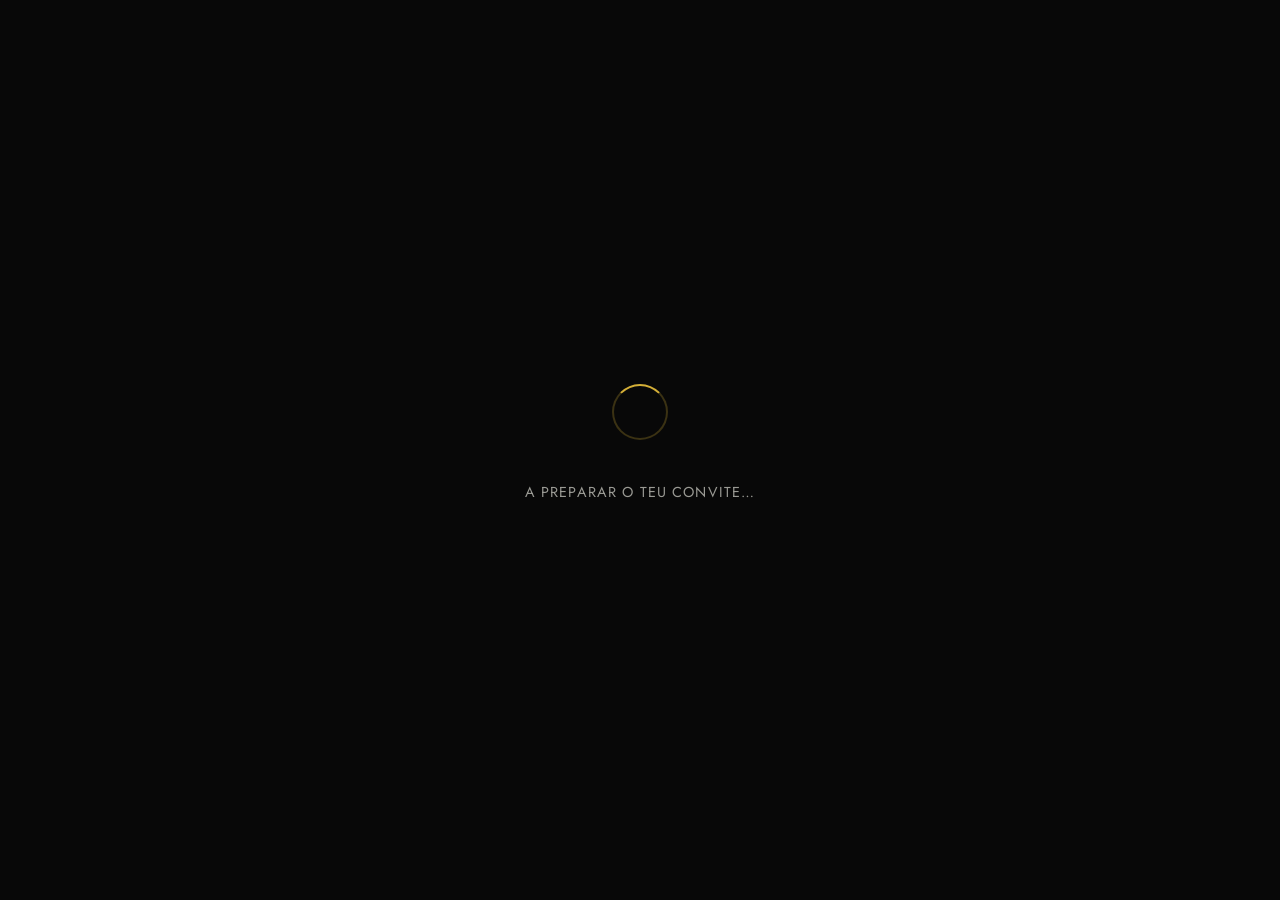
<file: index.html>
<!DOCTYPE html>
<html lang="pt-AO">
<head>
<meta charset="UTF-8" />
<meta name="viewport" content="width=device-width, initial-scale=1.0" />
<title>Convite Exclusivo</title>
<meta name="description" content="Convite digital exclusivo — uma noite inesquecível para celebrar." />

<!-- Tipografias: serifada (títulos), cursiva (frases especiais), sans moderna (textos/formulário) -->
<link rel="preconnect" href="https://fonts.googleapis.com">
<link rel="preconnect" href="https://fonts.gstatic.com" crossorigin>
<link href="https://fonts.googleapis.com/css2?family=Cormorant+Garamond:wght@400;500;600;700&family=Great+Vibes&family=Jost:wght@300;400;500;600&display=swap" rel="stylesheet">

<link rel="stylesheet" href="css/variaveis.css">
<link rel="stylesheet" href="css/estilo.css">
<link rel="stylesheet" href="css/animacoes.css">
</head>
<body>

<!-- ===================================================================
     ECRÃ DE CARREGAMENTO
=================================================================== -->
<div id="ecra-carregamento" class="ecra-carregamento" aria-live="polite">
  <div class="brilho-dourado"></div>
  <p class="texto-carregamento">a preparar o teu convite…</p>
</div>

<!-- ===================================================================
     ECRÃ DE ERRO (link inválido / revogado / não encontrado)
=================================================================== -->
<div id="ecra-erro" class="ecra-erro oculto" role="alert">
  <div class="moldura-erro">
    <p class="simbolo-erro">✦</p>
    <h1 class="titulo-erro">Este convite não está disponível</h1>
    <p id="mensagem-erro" class="texto-erro">
      O link que utilizaste é inválido, foi revogado, ou já não existe.
    </p>
    <p class="texto-erro-sub">
      Se achas que isto é um engano, contacta quem te enviou o convite.
    </p>
  </div>
</div>

<!-- ===================================================================
     CONTEÚDO PRINCIPAL DO CONVITE
=================================================================== -->
<main id="conteudo-convite" class="conteudo-convite oculto">

  <!-- Elementos decorativos (balões CSS, sem imagens externas) -->
  <div class="decoracao-baloes" aria-hidden="true">
    <span class="balao balao--preto balao--1"></span>
    <span class="balao balao--dourado balao--2"></span>
    <span class="balao balao--preto balao--3"></span>
    <span class="balao balao--dourado balao--4"></span>
    <span class="balao balao--preto balao--5"></span>
  </div>

  <!-- ---------- SECÇÃO 1: Abertura cinematográfica ---------- -->
  <section class="secao secao-abertura">
    <p class="rotulo-abertura anim-entrada" style="--atraso:0s">Convite de Aniversário</p>
    <h1 class="nome-aniversariante anim-entrada" style="--atraso:.15s" id="nome-aniversariante">—</h1>
    <p class="frase-comemorativa anim-entrada" style="--atraso:.3s" id="frase-principal">—</p>
    <div class="idade-destaque anim-entrada" style="--atraso:.45s">
      <span class="idade-numero" id="idade-numero">—</span>
      <span class="idade-rotulo">ANOS</span>
    </div>
    <div class="separador-dourado anim-entrada" style="--atraso:.55s"></div>
  </section>

  <!-- ---------- SECÇÃO 2: Informações do evento ---------- -->
  <section class="secao secao-informacoes">
    <div class="grelha-info">
      <div class="info-cartao">
        <span class="info-rotulo">Data</span>
        <span class="info-valor" id="info-data">—</span>
      </div>
      <div class="info-cartao">
        <span class="info-rotulo">Hora</span>
        <span class="info-valor" id="info-hora">—</span>
      </div>
      <div class="info-cartao">
        <span class="info-rotulo">Local</span>
        <span class="info-valor" id="info-local">—</span>
      </div>
    </div>

    <div class="cartao-traje">
      <span class="info-rotulo">Traje</span>
      <span class="info-valor info-valor--traje" id="info-traje">—</span>
      <div class="traje-decoracao" aria-hidden="true">
        <span class="traje-gota traje-gota--preta"></span>
        <span class="traje-gota traje-gota--dourada"></span>
      </div>
    </div>
  </section>

  <!-- ---------- SECÇÃO 3: Contagem decrescente ---------- -->
  <section class="secao secao-contagem">
    <h2 class="titulo-secao">Falta tão pouco…</h2>
    <div id="contador" class="contador">
      <div class="contador-unidade">
        <span class="contador-numero" id="c-dias">00</span>
        <span class="contador-rotulo">dias</span>
      </div>
      <div class="contador-unidade">
        <span class="contador-numero" id="c-horas">00</span>
        <span class="contador-rotulo">horas</span>
      </div>
      <div class="contador-unidade">
        <span class="contador-numero" id="c-minutos">00</span>
        <span class="contador-rotulo">min</span>
      </div>
      <div class="contador-unidade">
        <span class="contador-numero" id="c-segundos">00</span>
        <span class="contador-rotulo">seg</span>
      </div>
    </div>
    <p id="contador-mensagem-evento" class="contador-mensagem-evento oculto">
      A celebração já começou — esperamos ver-te lá! ✦
    </p>
  </section>

  <!-- ---------- SECÇÃO 4: Confirmação de presença ---------- -->
  <section class="secao secao-confirmacao">
    <h2 class="titulo-secao">Fazes parte desta celebração?</h2>
    <p class="texto-confirmacao">
      A tua presença tornará esta noite ainda mais especial. Confirma a
      tua participação e ajuda-nos a preparar tudo para te receber.
    </p>

    <button id="botao-confirmar" class="botao-dourado" type="button">
      Confirmar Presença
    </button>

    <p id="aviso-encerrado" class="aviso-encerrado oculto">
      O prazo para confirmar presença já terminou.
    </p>

    <p id="resposta-ja-registada" class="resposta-ja-registada oculto"></p>
  </section>

  <!-- ---------- SECÇÃO 5: Agradecimento (quando o convidado não vai) ---------- -->
  <section id="secao-agradecimento" class="secao secao-agradecimento oculto">
    <p class="simbolo-erro">✦</p>
    <h2 class="titulo-secao">Obrigado pela tua resposta</h2>
    <p class="texto-confirmacao" id="texto-agradecimento">
      Obrigado por nos dares uma resposta. Lamentamos que não possas
      estar presente e esperamos encontrar-nos noutra ocasião.
    </p>
  </section>

  <!-- ---------- SECÇÃO 6: Meu Convite Digital ---------- -->
  <section id="secao-convite-digital" class="secao secao-convite-digital oculto">
    <h2 class="titulo-secao anim-revelacao">O teu convite está pronto!</h2>
    <p class="texto-confirmacao anim-revelacao">
      A tua confirmação foi registada com sucesso. Agora podes guardar
      o teu convite digital e levá-lo contigo.
    </p>

    <!-- Este é o ÚNICO elemento capturado para PNG/PDF — o que se vê
         aqui é exatamente o que sai na imagem/ficheiro exportado. -->
    <div id="cartao-convite-digital" class="cartao-convite-digital anim-revelacao">
      <div class="cartao-brilho" aria-hidden="true"></div>
      <p class="cartao-rotulo">Convite de Aniversário</p>
      <h3 class="cartao-nome" id="cd-nome">—</h3>
      <p class="cartao-frase" id="cd-frase">—</p>
      <div class="cartao-idade">
        <span class="cartao-idade-numero" id="cd-idade">—</span>
        <span class="cartao-idade-rotulo">ANOS</span>
      </div>
      <div class="cartao-separador"></div>

      <div class="cartao-grelha">
        <div><span class="cartao-rotulo-pq">DATA</span><span class="cartao-valor-pq" id="cd-data">—</span></div>
        <div><span class="cartao-rotulo-pq">HORA</span><span class="cartao-valor-pq" id="cd-hora">—</span></div>
      </div>
      <div class="cartao-grelha">
        <div><span class="cartao-rotulo-pq">LOCAL</span><span class="cartao-valor-pq" id="cd-local">—</span></div>
        <div><span class="cartao-rotulo-pq">TRAJE</span><span class="cartao-valor-pq" id="cd-traje">—</span></div>
      </div>

      <div class="cartao-separador"></div>

      <div class="cartao-pessoal">
        <p class="cartao-pessoal-linha"><span>CONVIDADO</span><strong id="cd-convidado">—</strong></p>
        <p class="cartao-pessoal-linha"><span>ACOMPANHANTES</span><strong id="cd-acompanhantes">—</strong></p>
        <p class="cartao-pessoal-linha"><span>CHEGADA PREVISTA</span><strong id="cd-chegada">—</strong></p>
      </div>

      <p class="cartao-codigo">IDENTIFICAÇÃO DO CONVITE — <span id="cd-codigo">—</span></p>
    </div>

    <div class="acoes-convite-digital anim-revelacao">
      <button id="botao-baixar-png" type="button" class="botao-dourado botao-acao-convite">
        Guardar na Galeria (PNG)
      </button>
      <button id="botao-baixar-pdf" type="button" class="botao-contorno botao-acao-convite">
        Baixar Convite em PDF
      </button>

      <div class="bloco-envio-email">
        <label for="campo-email-envio">Enviar convite por e-mail</label>
        <div class="linha-envio-email">
          <input type="email" id="campo-email-envio" placeholder="o-teu-email@exemplo.com" maxlength="160">
          <button id="botao-enviar-email" type="button" class="botao-contorno">Enviar</button>
        </div>
        <span class="campo-erro" id="erro-email-envio"></span>
      </div>
    </div>

    <p id="estado-acao-convite" class="estado-acao-convite oculto" role="status" aria-live="polite"></p>
  </section>

  <!-- ---------- Modal: formulário de confirmação ---------- -->
  <div id="modal-fundo" class="modal-fundo oculto">
    <div class="modal-caixa" role="dialog" aria-modal="true" aria-labelledby="modal-titulo">
      <button id="modal-fechar" class="modal-fechar" type="button" aria-label="Fechar">✕</button>
      <h3 id="modal-titulo" class="modal-titulo">Confirmar Presença</h3>

      <form id="form-rsvp" class="form-rsvp" novalidate>

        <div class="campo">
          <label for="campo-nome">Nome completo</label>
          <input type="text" id="campo-nome" name="nome" autocomplete="name" required maxlength="120">
          <span class="campo-erro" id="erro-nome"></span>
        </div>

        <div class="campo">
          <label for="campo-telefone">Número de telefone</label>
          <input type="tel" id="campo-telefone" name="telefone" autocomplete="tel" required placeholder="+244 9XX XXX XXX">
          <span class="campo-erro" id="erro-telefone"></span>
        </div>

        <fieldset class="campo campo-presenca">
          <legend>Vais poder estar presente?</legend>
          <label class="opcao-radio">
            <input type="radio" name="presenca" value="sim" required>
            <span>Sim, estarei presente.</span>
          </label>
          <label class="opcao-radio">
            <input type="radio" name="presenca" value="nao" required>
            <span>Infelizmente, não poderei participar.</span>
          </label>
          <span class="campo-erro" id="erro-presenca"></span>
        </fieldset>

        <div id="bloco-presenca-sim" class="bloco-condicional oculto">
          <div class="campo">
            <label for="campo-acompanhantes">Quantidade de acompanhantes</label>
            <input type="number" id="campo-acompanhantes" name="acompanhantes" min="0" value="0">
            <span class="campo-ajuda" id="ajuda-limite-acompanhantes"></span>
            <span class="campo-erro" id="erro-acompanhantes"></span>
          </div>

          <div class="campo">
            <label for="campo-horario">Horário provável de chegada</label>
            <select id="campo-horario" name="horario">
              <option value="">Seleciona um intervalo</option>
              <option value="19h00-19h30">19h00 – 19h30</option>
              <option value="19h30-20h00">19h30 – 20h00</option>
              <option value="20h00-20h30">20h00 – 20h30</option>
              <option value="20h30-21h00">20h30 – 21h00</option>
              <option value="depois-21h00">Depois das 21h00</option>
            </select>
          </div>
        </div>

        <div class="campo">
          <label for="campo-observacao">Observação adicional <span class="opcional">(opcional)</span></label>
          <textarea id="campo-observacao" name="observacao" rows="3" maxlength="300"></textarea>
        </div>

        <div class="campo">
          <label for="campo-email">E-mail <span class="opcional">(opcional — para receberes o teu convite digital)</span></label>
          <input type="email" id="campo-email" name="email" autocomplete="email" maxlength="160" placeholder="o-teu-email@exemplo.com">
          <span class="campo-erro" id="erro-email"></span>
        </div>

        <span class="campo-erro campo-erro-geral" id="erro-geral"></span>

        <button type="submit" id="botao-enviar" class="botao-dourado botao-enviar">
          <span class="botao-enviar-texto">Enviar Confirmação</span>
          <span class="spinner oculto" id="spinner-envio" aria-hidden="true"></span>
        </button>
      </form>

      <!-- Estado de sucesso dentro do modal -->
      <div id="modal-sucesso" class="modal-sucesso oculto">
        <p class="simbolo-sucesso">✦</p>
        <p id="mensagem-sucesso" class="mensagem-sucesso"></p>
        <button id="botao-fechar-sucesso" class="botao-dourado" type="button">Fechar</button>
      </div>
    </div>
  </div>

  <!-- ---------- Rodapé ---------- -->
  <footer class="rodape">
    <div class="separador-dourado"></div>
    <p class="frase-final" id="frase-final">—</p>
    <p class="rodape-assinatura">CONVITE EXCLUSIVO</p>
  </footer>

</main>

<script type="module" src="js/main.js"></script>
</body>
</html>
</file>
<file: css/variaveis.css>
/* =====================================================================
   CONVITE EXCLUSIVO — Variáveis de design (identidade BLACK & GOLD)
   ===================================================================== */
:root {
  /* Cores — exatamente conforme definidas no briefing */
  --preto-profundo: #080808;
  --preto-secundario: #111111;
  --dourado-principal: #D4AF37;
  --dourado-claro: #F4D77A;
  --branco: #FFFFFF;
  --cinzento-discreto: #9A9A94;

  /* Gradiente dourado metálico (reflexo subtil, nunca amarelo vivo) */
  --gradiente-dourado: linear-gradient(135deg, #8a6c1d 0%, #D4AF37 35%, #F4D77A 55%, #D4AF37 75%, #8a6c1d 100%);
  --gradiente-dourado-texto: linear-gradient(120deg, #B8912C 0%, #F4D77A 50%, #B8912C 100%);

  /* Tipografia */
  --fonte-serifada: 'Cormorant Garamond', 'Georgia', serif;
  --fonte-cursiva: 'Great Vibes', cursive;
  --fonte-moderna: 'Jost', 'Segoe UI', sans-serif;

  /* Espaçamento */
  --espaco-xs: 0.5rem;
  --espaco-sm: 1rem;
  --espaco-md: 1.75rem;
  --espaco-lg: 3rem;
  --espaco-xl: 5rem;

  /* Bordas e sombras */
  --raio-padrao: 4px;
  --sombra-dourada: 0 0 24px rgba(212, 175, 55, 0.25);
  --borda-dourada: 1px solid rgba(212, 175, 55, 0.5);

  /* Transições */
  --transicao-padrao: 400ms cubic-bezier(.22, 1, .36, 1);
}
</file>
<file: css/estilo.css>
/* =====================================================================
   CONVITE EXCLUSIVO — Estilo principal
   ===================================================================== */

* { box-sizing: border-box; }

html, body {
  margin: 0;
  padding: 0;
  background: var(--preto-profundo);
  color: var(--branco);
  font-family: var(--fonte-moderna);
  -webkit-font-smoothing: antialiased;
  overflow-x: hidden;
}

.oculto { display: none !important; }

/* ---------------------------------------------------------------------
   Ecrã de carregamento
--------------------------------------------------------------------- */
.ecra-carregamento {
  position: fixed;
  inset: 0;
  display: flex;
  flex-direction: column;
  align-items: center;
  justify-content: center;
  background: var(--preto-profundo);
  z-index: 100;
  gap: var(--espaco-md);
}

.brilho-dourado {
  width: 56px;
  height: 56px;
  border-radius: 50%;
  border: 2px solid rgba(212, 175, 55, 0.25);
  border-top-color: var(--dourado-principal);
}

.texto-carregamento {
  color: var(--cinzento-discreto);
  font-size: 0.9rem;
  letter-spacing: 0.08em;
  text-transform: uppercase;
}

/* ---------------------------------------------------------------------
   Ecrã de erro (link inválido / revogado / encerrado)
--------------------------------------------------------------------- */
.ecra-erro {
  position: fixed;
  inset: 0;
  display: flex;
  align-items: center;
  justify-content: center;
  background: var(--preto-profundo);
  padding: var(--espaco-md);
  z-index: 90;
}

.moldura-erro {
  max-width: 420px;
  text-align: center;
  padding: var(--espaco-lg) var(--espaco-md);
  border: var(--borda-dourada);
  border-radius: var(--raio-padrao);
  background: var(--preto-secundario);
}

.simbolo-erro {
  color: var(--dourado-principal);
  font-size: 1.75rem;
  margin: 0 0 var(--espaco-sm);
}

.titulo-erro {
  font-family: var(--fonte-serifada);
  font-size: 1.5rem;
  margin: 0 0 var(--espaco-sm);
  color: var(--branco);
}

.texto-erro {
  color: var(--cinzento-discreto);
  line-height: 1.6;
  margin: 0 0 var(--espaco-sm);
}

.texto-erro-sub {
  color: var(--cinzento-discreto);
  font-size: 0.85rem;
  opacity: 0.8;
}

/* ---------------------------------------------------------------------
   Conteúdo principal
--------------------------------------------------------------------- */
.conteudo-convite {
  position: relative;
  max-width: 640px;
  margin: 0 auto;
  padding: 0 var(--espaco-md);
  overflow: hidden;
}

.secao {
  position: relative;
  padding: var(--espaco-xl) 0;
  text-align: center;
  z-index: 2;
}

.titulo-secao {
  font-family: var(--fonte-serifada);
  font-weight: 600;
  font-size: clamp(1.6rem, 5vw, 2.1rem);
  margin: 0 0 var(--espaco-md);
  color: var(--branco);
}

/* ---------------------------------------------------------------------
   Secção 1 — Abertura
--------------------------------------------------------------------- */
.secao-abertura { padding-top: var(--espaco-xl); }

.rotulo-abertura {
  text-transform: uppercase;
  letter-spacing: 0.3em;
  font-size: 0.75rem;
  color: var(--dourado-claro);
  margin: 0 0 var(--espaco-sm);
}

.nome-aniversariante {
  font-family: var(--fonte-serifada);
  font-weight: 700;
  font-size: clamp(2.6rem, 11vw, 4.2rem);
  margin: 0;
  line-height: 1.1;
  background: var(--gradiente-dourado-texto);
  -webkit-background-clip: text;
  background-clip: text;
  color: transparent;
  filter: drop-shadow(0 0 18px rgba(212, 175, 55, 0.25));
}

.frase-comemorativa {
  font-family: var(--fonte-cursiva);
  font-size: clamp(1.4rem, 5vw, 1.9rem);
  color: var(--dourado-claro);
  margin: var(--espaco-sm) 0;
  max-width: 480px;
  margin-inline: auto;
}

.idade-destaque {
  display: flex;
  align-items: baseline;
  justify-content: center;
  gap: 0.5rem;
  margin: var(--espaco-md) 0;
}

.idade-numero {
  font-family: var(--fonte-serifada);
  font-weight: 700;
  font-size: clamp(4rem, 18vw, 7rem);
  line-height: 1;
  background: var(--gradiente-dourado);
  -webkit-background-clip: text;
  background-clip: text;
  color: transparent;
}

.idade-rotulo {
  font-size: 1rem;
  letter-spacing: 0.25em;
  color: var(--cinzento-discreto);
}

.separador-dourado {
  width: 120px;
  height: 1px;
  margin: var(--espaco-md) auto 0;
  background: linear-gradient(90deg, transparent, var(--dourado-principal), transparent);
}

/* ---------------------------------------------------------------------
   Secção 2 — Informações
--------------------------------------------------------------------- */
.grelha-info {
  display: grid;
  grid-template-columns: repeat(3, 1fr);
  gap: var(--espaco-sm);
  margin-bottom: var(--espaco-md);
}

.info-cartao {
  display: flex;
  flex-direction: column;
  gap: 0.35rem;
  padding: var(--espaco-md) var(--espaco-xs);
  border: var(--borda-dourada);
  border-radius: var(--raio-padrao);
  background: var(--preto-secundario);
}

.info-rotulo {
  font-size: 0.68rem;
  letter-spacing: 0.2em;
  text-transform: uppercase;
  color: var(--cinzento-discreto);
}

.info-valor {
  font-family: var(--fonte-serifada);
  font-size: clamp(1rem, 3.4vw, 1.3rem);
  font-weight: 600;
  color: var(--dourado-claro);
}

.cartao-traje {
  position: relative;
  display: flex;
  flex-direction: column;
  gap: 0.35rem;
  padding: var(--espaco-md);
  border: var(--borda-dourada);
  border-radius: var(--raio-padrao);
  background: var(--preto-secundario);
  overflow: hidden;
}

.info-valor--traje { font-size: clamp(1.1rem, 4vw, 1.5rem); }

.traje-decoracao {
  position: absolute;
  right: var(--espaco-md);
  top: 50%;
  transform: translateY(-50%);
  display: flex;
  gap: 0.4rem;
}

.traje-gota {
  width: 14px;
  height: 20px;
  border-radius: 50% 50% 50% 0;
  transform: rotate(45deg);
}

.traje-gota--preta { background: #1c1c1c; border: 1px solid rgba(212,175,55,.4); }
.traje-gota--dourada { background: var(--gradiente-dourado); }

/* ---------------------------------------------------------------------
   Secção 3 — Contagem decrescente
--------------------------------------------------------------------- */
.contador {
  display: grid;
  grid-template-columns: repeat(4, 1fr);
  gap: var(--espaco-xs);
  max-width: 420px;
  margin: 0 auto;
}

.contador-unidade {
  padding: var(--espaco-sm) 0.25rem;
  border: var(--borda-dourada);
  border-radius: var(--raio-padrao);
  background: var(--preto-secundario);
}

.contador-numero {
  display: block;
  font-family: var(--fonte-serifada);
  font-weight: 700;
  font-size: clamp(1.4rem, 6vw, 2.2rem);
  color: var(--dourado-claro);
  font-variant-numeric: tabular-nums;
}

.contador-rotulo {
  font-size: 0.62rem;
  letter-spacing: 0.15em;
  text-transform: uppercase;
  color: var(--cinzento-discreto);
}

.contador-mensagem-evento {
  margin-top: var(--espaco-md);
  font-family: var(--fonte-serifada);
  font-size: 1.2rem;
  color: var(--dourado-claro);
}

/* ---------------------------------------------------------------------
   Secção 4 — Confirmação
--------------------------------------------------------------------- */
.texto-confirmacao {
  color: var(--cinzento-discreto);
  line-height: 1.7;
  max-width: 440px;
  margin: 0 auto var(--espaco-md);
}

.botao-dourado {
  appearance: none;
  border: none;
  cursor: pointer;
  padding: 0.95rem 2.4rem;
  font-family: var(--fonte-moderna);
  font-weight: 600;
  font-size: 0.95rem;
  letter-spacing: 0.08em;
  text-transform: uppercase;
  color: var(--preto-profundo);
  background: var(--gradiente-dourado);
  border-radius: 999px;
  box-shadow: var(--sombra-dourada);
  transition: transform var(--transicao-padrao), box-shadow var(--transicao-padrao);
}

.botao-dourado:hover { transform: translateY(-2px); box-shadow: 0 0 32px rgba(212, 175, 55, 0.4); }
.botao-dourado:active { transform: translateY(0); }
.botao-dourado:disabled { opacity: 0.5; cursor: not-allowed; transform: none; }

.aviso-encerrado, .resposta-ja-registada {
  margin-top: var(--espaco-md);
  color: var(--dourado-claro);
  font-size: 0.9rem;
}

/* ---------------------------------------------------------------------
   Decoração: balões em CSS (sem imagens externas)
--------------------------------------------------------------------- */
.decoracao-baloes {
  position: absolute;
  inset: 0;
  pointer-events: none;
  z-index: 1;
}

.balao {
  position: absolute;
  width: 40px;
  height: 52px;
  border-radius: 50% 50% 50% 50% / 60% 60% 40% 40%;
  opacity: 0.5;
}

.balao--preto { background: radial-gradient(circle at 35% 30%, #2a2a2a, #0d0d0d); border: 1px solid rgba(212,175,55,.25); }
.balao--dourado { background: radial-gradient(circle at 35% 30%, var(--dourado-claro), var(--dourado-principal)); }

.balao--1 { top: 6%;  left: 4%;  width: 46px; height: 60px; }
.balao--2 { top: 22%; right: 6%; width: 30px; height: 40px; }
.balao--3 { top: 55%; left: 2%;  width: 34px; height: 46px; }
.balao--4 { top: 68%; right: 4%; width: 44px; height: 58px; }
.balao--5 { top: 88%; left: 8%;  width: 28px; height: 38px; }

/* ---------------------------------------------------------------------
   Modal — formulário de confirmação
--------------------------------------------------------------------- */
.modal-fundo {
  position: fixed;
  inset: 0;
  background: rgba(0,0,0,0.75);
  backdrop-filter: blur(4px);
  display: flex;
  align-items: flex-end;
  justify-content: center;
  z-index: 50;
  padding: 0;
}

@media (min-width: 560px) {
  .modal-fundo { align-items: center; padding: var(--espaco-md); }
}

.modal-caixa {
  position: relative;
  width: 100%;
  max-width: 480px;
  max-height: 92vh;
  overflow-y: auto;
  background: var(--preto-secundario);
  border: var(--borda-dourada);
  border-radius: var(--raio-padrao) var(--raio-padrao) 0 0;
  padding: var(--espaco-lg) var(--espaco-md) var(--espaco-md);
}

@media (min-width: 560px) {
  .modal-caixa { border-radius: var(--raio-padrao); }
}

.modal-fechar {
  position: absolute;
  top: var(--espaco-sm);
  right: var(--espaco-sm);
  background: none;
  border: none;
  color: var(--cinzento-discreto);
  font-size: 1.1rem;
  cursor: pointer;
  line-height: 1;
  padding: 0.4rem;
}
.modal-fechar:hover { color: var(--dourado-claro); }

.modal-titulo {
  font-family: var(--fonte-serifada);
  font-size: 1.5rem;
  text-align: center;
  margin: 0 0 var(--espaco-md);
  color: var(--dourado-claro);
}

/* ---------------------------------------------------------------------
   Formulário
--------------------------------------------------------------------- */
.form-rsvp { display: flex; flex-direction: column; gap: var(--espaco-sm); }

.campo { display: flex; flex-direction: column; gap: 0.35rem; text-align: left; }

.campo label, .campo legend {
  font-size: 0.8rem;
  letter-spacing: 0.04em;
  color: var(--cinzento-discreto);
}

.opcional { font-style: italic; opacity: 0.7; }

.campo input[type="text"],
.campo input[type="tel"],
.campo input[type="number"],
.campo select,
.campo textarea {
  background: var(--preto-profundo);
  border: 1px solid rgba(255,255,255,0.15);
  border-radius: var(--raio-padrao);
  padding: 0.75rem 0.9rem;
  color: var(--branco);
  font-family: var(--fonte-moderna);
  font-size: 0.95rem;
  transition: border-color var(--transicao-padrao);
}

.campo input:focus, .campo select:focus, .campo textarea:focus {
  outline: none;
  border-color: var(--dourado-principal);
}

.campo input.campo-invalido, .campo select.campo-invalido {
  border-color: #c0564f;
}

.campo-presenca { border: none; padding: 0; margin: 0; display: flex; flex-direction: column; gap: 0.5rem; }
.campo-presenca legend { padding: 0 0 0.2rem; }

.opcao-radio {
  display: flex;
  align-items: center;
  gap: 0.6rem;
  padding: 0.6rem 0.75rem;
  border: 1px solid rgba(255,255,255,0.15);
  border-radius: var(--raio-padrao);
  cursor: pointer;
  font-size: 0.9rem;
  color: var(--branco);
  transition: border-color var(--transicao-padrao), background var(--transicao-padrao);
}

.opcao-radio:has(input:checked) {
  border-color: var(--dourado-principal);
  background: rgba(212, 175, 55, 0.08);
}

.opcao-radio input { accent-color: var(--dourado-principal); }

.bloco-condicional {
  display: flex;
  flex-direction: column;
  gap: var(--espaco-sm);
  padding: var(--espaco-sm);
  border-left: 2px solid rgba(212,175,55,0.35);
}

.campo-ajuda { font-size: 0.72rem; color: var(--cinzento-discreto); opacity: 0.85; }

.campo-erro {
  font-size: 0.75rem;
  color: #d98a84;
  min-height: 1em;
}

.campo-erro-geral { text-align: center; }

.botao-enviar {
  position: relative;
  margin-top: var(--espaco-xs);
  display: flex;
  align-items: center;
  justify-content: center;
  gap: 0.6rem;
}

.spinner {
  width: 16px;
  height: 16px;
  border-radius: 50%;
  border: 2px solid rgba(8,8,8,0.25);
  border-top-color: var(--preto-profundo);
}

/* ---------------------------------------------------------------------
   Estado de sucesso (dentro do modal)
--------------------------------------------------------------------- */
.modal-sucesso { text-align: center; padding: var(--espaco-md) 0; }

.simbolo-sucesso { color: var(--dourado-principal); font-size: 2rem; margin: 0 0 var(--espaco-sm); }

.mensagem-sucesso {
  color: var(--branco);
  line-height: 1.7;
  margin: 0 0 var(--espaco-md);
  font-size: 1rem;
}

/* ---------------------------------------------------------------------
   Rodapé
--------------------------------------------------------------------- */
.rodape {
  text-align: center;
  padding: var(--espaco-lg) 0 var(--espaco-xl);
  position: relative;
  z-index: 2;
}

.frase-final {
  font-family: var(--fonte-cursiva);
  font-size: 1.4rem;
  color: var(--dourado-claro);
  margin: var(--espaco-md) 0 var(--espaco-sm);
}

.rodape-assinatura {
  font-size: 0.65rem;
  letter-spacing: 0.35em;
  text-transform: uppercase;
  color: var(--cinzento-discreto);
}

/* ---------------------------------------------------------------------
   Secção de agradecimento (convidado não vai)
--------------------------------------------------------------------- */
.secao-agradecimento .simbolo-erro { font-size: 1.75rem; }

/* ---------------------------------------------------------------------
   Secção 6 — Meu Convite Digital
--------------------------------------------------------------------- */
.secao-convite-digital { padding-top: var(--espaco-md); }

/* O cartão é a ÚNICA fonte da imagem/PDF exportados — a proporção
   9:16 é fixa para corresponder a 1080×1920px na exportação. */
.cartao-convite-digital {
  position: relative;
  width: 100%;
  max-width: 340px;
  aspect-ratio: 1080 / 1920;
  margin: var(--espaco-md) auto;
  padding: 7% 8%;
  background: var(--preto-profundo);
  border: 1px solid rgba(212, 175, 55, 0.55);
  border-radius: 10px;
  overflow: hidden;
  display: flex;
  flex-direction: column;
  align-items: center;
  text-align: center;
  box-shadow: var(--sombra-dourada);
}

.cartao-brilho {
  position: absolute;
  inset: 0;
  background: radial-gradient(circle at 50% 0%, rgba(212,175,55,0.12), transparent 55%);
  pointer-events: none;
}

.cartao-rotulo {
  text-transform: uppercase;
  letter-spacing: 0.25em;
  font-size: 0.6rem;
  color: var(--dourado-claro);
  margin: 0.4rem 0;
}

.cartao-nome {
  font-family: var(--fonte-serifada);
  font-weight: 700;
  font-size: clamp(1.6rem, 9vw, 2.1rem);
  margin: 0.2rem 0;
  background: var(--gradiente-dourado-texto);
  -webkit-background-clip: text;
  background-clip: text;
  color: transparent;
}

.cartao-frase {
  font-family: var(--fonte-cursiva);
  font-size: clamp(0.95rem, 4.5vw, 1.2rem);
  color: var(--dourado-claro);
  margin: 0.2rem 0;
}

.cartao-idade { margin: 0.5rem 0; }
.cartao-idade-numero {
  font-family: var(--fonte-serifada);
  font-weight: 700;
  font-size: clamp(2.2rem, 11vw, 3rem);
  background: var(--gradiente-dourado);
  -webkit-background-clip: text;
  background-clip: text;
  color: transparent;
}
.cartao-idade-rotulo {
  font-size: 0.65rem;
  letter-spacing: 0.2em;
  color: var(--cinzento-discreto);
  margin-left: 0.3rem;
}

.cartao-separador {
  width: 60%;
  height: 1px;
  margin: 0.6rem auto;
  background: linear-gradient(90deg, transparent, var(--dourado-principal), transparent);
}

.cartao-grelha {
  display: grid;
  grid-template-columns: 1fr 1fr;
  gap: 0.4rem;
  width: 100%;
  margin-bottom: 0.3rem;
}

.cartao-rotulo-pq {
  display: block;
  font-size: 0.55rem;
  letter-spacing: 0.15em;
  color: var(--cinzento-discreto);
}

.cartao-valor-pq {
  display: block;
  font-family: var(--fonte-serifada);
  font-size: clamp(0.75rem, 3.4vw, 0.95rem);
  color: var(--dourado-claro);
  font-weight: 600;
}

.cartao-pessoal {
  width: 100%;
  margin-top: 0.3rem;
}

.cartao-pessoal-linha {
  display: flex;
  justify-content: space-between;
  gap: 0.5rem;
  font-size: 0.68rem;
  color: var(--branco);
  margin: 0.25rem 0;
  border-bottom: 1px dashed rgba(255,255,255,0.1);
  padding-bottom: 0.2rem;
}

.cartao-pessoal-linha span {
  color: var(--cinzento-discreto);
  letter-spacing: 0.08em;
}

.cartao-pessoal-linha strong {
  color: var(--dourado-claro);
  font-weight: 600;
  text-align: right;
}

.cartao-codigo {
  margin-top: auto;
  padding-top: 0.5rem;
  font-size: 0.55rem;
  letter-spacing: 0.1em;
  color: var(--cinzento-discreto);
}

.cartao-codigo span { color: var(--dourado-claro); font-weight: 600; }

/* ---------------------------------------------------------------------
   Ações do convite digital (PNG / PDF / e-mail)
--------------------------------------------------------------------- */
.acoes-convite-digital {
  display: flex;
  flex-direction: column;
  align-items: center;
  gap: var(--espaco-sm);
  margin-top: var(--espaco-md);
}

.botao-acao-convite { width: 100%; max-width: 340px; }

.botao-contorno {
  appearance: none;
  cursor: pointer;
  width: 100%;
  max-width: 340px;
  padding: 0.85rem 1.5rem;
  font-family: var(--fonte-moderna);
  font-weight: 500;
  font-size: 0.9rem;
  letter-spacing: 0.05em;
  color: var(--dourado-claro);
  background: transparent;
  border: var(--borda-dourada);
  border-radius: 999px;
  transition: background var(--transicao-padrao), transform var(--transicao-padrao);
}

.botao-contorno:hover { background: rgba(212, 175, 55, 0.08); transform: translateY(-1px); }
.botao-contorno:disabled { opacity: 0.5; cursor: not-allowed; transform: none; }

.bloco-envio-email {
  width: 100%;
  max-width: 340px;
  text-align: left;
  display: flex;
  flex-direction: column;
  gap: 0.35rem;
}

.bloco-envio-email label {
  font-size: 0.75rem;
  color: var(--cinzento-discreto);
}

.linha-envio-email {
  display: flex;
  gap: 0.5rem;
}

.linha-envio-email input {
  flex: 1;
  background: var(--preto-secundario);
  border: 1px solid rgba(255,255,255,0.15);
  border-radius: var(--raio-padrao);
  padding: 0.65rem 0.8rem;
  color: var(--branco);
  font-family: var(--fonte-moderna);
}

.linha-envio-email input:focus { outline: none; border-color: var(--dourado-principal); }
.linha-envio-email .botao-contorno { width: auto; padding: 0.65rem 1.1rem; font-size: 0.8rem; }

.estado-acao-convite {
  text-align: center;
  font-size: 0.85rem;
  color: var(--dourado-claro);
  max-width: 340px;
  margin: 0 auto;
}

.estado-acao-convite.erro { color: #d98a84; }

/* ---------------------------------------------------------------------
   Responsividade adicional — ecrãs muito pequenos
--------------------------------------------------------------------- */
@media (max-width: 360px) {
  .grelha-info { grid-template-columns: 1fr; }
  .contador { grid-template-columns: repeat(2, 1fr); gap: var(--espaco-xs); }
}
</file>
<file: css/animacoes.css>
/* =====================================================================
   CONVITE EXCLUSIVO — Animações
   ===================================================================== */

/* Spinner de carregamento e de envio */
.brilho-dourado,
.spinner {
  animation: girar 0.9s linear infinite;
}

@keyframes girar {
  to { transform: rotate(360deg); }
}

/* ---------------------------------------------------------------------
   Entrada cinematográfica (ecrã inicial) — progressiva, com atraso
   individual definido pela variável CSS --atraso em cada elemento.
--------------------------------------------------------------------- */
.anim-entrada {
  opacity: 0;
  transform: translateY(18px);
  animation: entrada-suave 900ms cubic-bezier(.22, 1, .36, 1) forwards;
  animation-delay: var(--atraso, 0s);
}

@keyframes entrada-suave {
  to {
    opacity: 1;
    transform: translateY(0);
  }
}

/* ---------------------------------------------------------------------
   Revelação ao fazer scroll (aplicada via JS adicionando .em-vista)
--------------------------------------------------------------------- */
.secao-informacoes,
.secao-contagem,
.secao-confirmacao {
  opacity: 0;
  transform: translateY(24px);
  transition: opacity 700ms cubic-bezier(.22, 1, .36, 1),
              transform 700ms cubic-bezier(.22, 1, .36, 1);
}

.secao-informacoes.em-vista,
.secao-contagem.em-vista,
.secao-confirmacao.em-vista {
  opacity: 1;
  transform: translateY(0);
}

/* ---------------------------------------------------------------------
   Balões decorativos — flutuação discreta
--------------------------------------------------------------------- */
.balao {
  animation: flutuar 7s ease-in-out infinite;
}

.balao--2 { animation-duration: 8.5s; animation-delay: -1.5s; }
.balao--3 { animation-duration: 6.5s; animation-delay: -3s; }
.balao--4 { animation-duration: 9s;   animation-delay: -4.5s; }
.balao--5 { animation-duration: 7.5s; animation-delay: -2s; }

@keyframes flutuar {
  0%, 100% { transform: translateY(0) rotate(0deg); }
  50%      { transform: translateY(-14px) rotate(2deg); }
}

/* ---------------------------------------------------------------------
   Modal — entrada/saída
--------------------------------------------------------------------- */
.modal-fundo {
  animation: esmaecer 250ms ease-out;
}

@keyframes esmaecer {
  from { opacity: 0; }
  to   { opacity: 1; }
}

.modal-caixa {
  animation: subir-caixa 350ms cubic-bezier(.22, 1, .36, 1);
}

@keyframes subir-caixa {
  from { opacity: 0; transform: translateY(32px); }
  to   { opacity: 1; transform: translateY(0); }
}

/* ---------------------------------------------------------------------
   Feedback de erro num campo (pequeno tremor)
--------------------------------------------------------------------- */
.campo-invalido {
  animation: tremer 320ms;
}

@keyframes tremer {
  0%, 100% { transform: translateX(0); }
  25% { transform: translateX(-4px); }
  75% { transform: translateX(4px); }
}

/* ---------------------------------------------------------------------
   Revelação do convite digital (depois da confirmação)
--------------------------------------------------------------------- */
.anim-revelacao {
  opacity: 0;
  transform: translateY(16px) scale(0.985);
  animation: revelar-convite 650ms cubic-bezier(.22, 1, .36, 1) forwards;
}

.secao-convite-digital .cartao-convite-digital.anim-revelacao { animation-delay: 150ms; }
.secao-convite-digital .acoes-convite-digital { animation-delay: 300ms; }

@keyframes revelar-convite {
  to { opacity: 1; transform: translateY(0) scale(1); }
}

/* ---------------------------------------------------------------------
   Acessibilidade: respeita a preferência de redução de movimento
   (desativa todas as animações/transições decorativas)
--------------------------------------------------------------------- */
@media (prefers-reduced-motion: reduce) {
  *, *::before, *::after {
    animation-duration: 0.001ms !important;
    animation-iteration-count: 1 !important;
    transition-duration: 0.001ms !important;
    scroll-behavior: auto !important;
  }

  .anim-entrada {
    opacity: 1;
    transform: none;
  }

  .secao-informacoes,
  .secao-contagem,
  .secao-confirmacao {
    opacity: 1;
    transform: none;
  }
}
</file>
